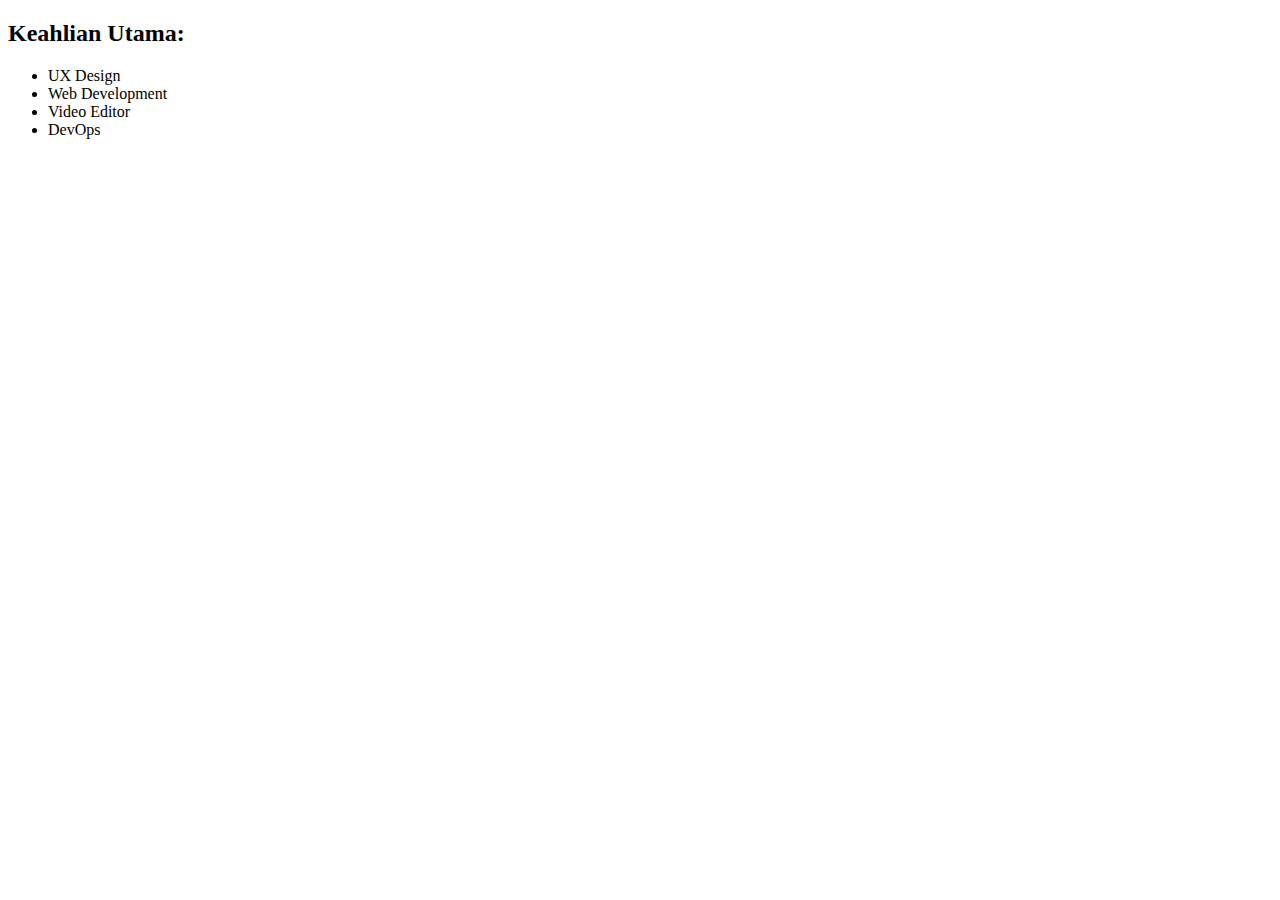
<file: ES6/index.html>
<!DOCTYPE html>
<html lang="en">
<head>
    <meta charset="UTF-8">
    <meta name="viewport" content="width=device-width, initial-scale=1.0">
    <meta http-equiv="X-UA-Compatible" content="ie-edge">
    <title>Belajar - ES6</title>
</head>

<body>

    <h2>Keahlian Utama:</h2>
    <div id="skills">

    </div>
    <script src="main.js"></script>
</body>
</html>
</file>
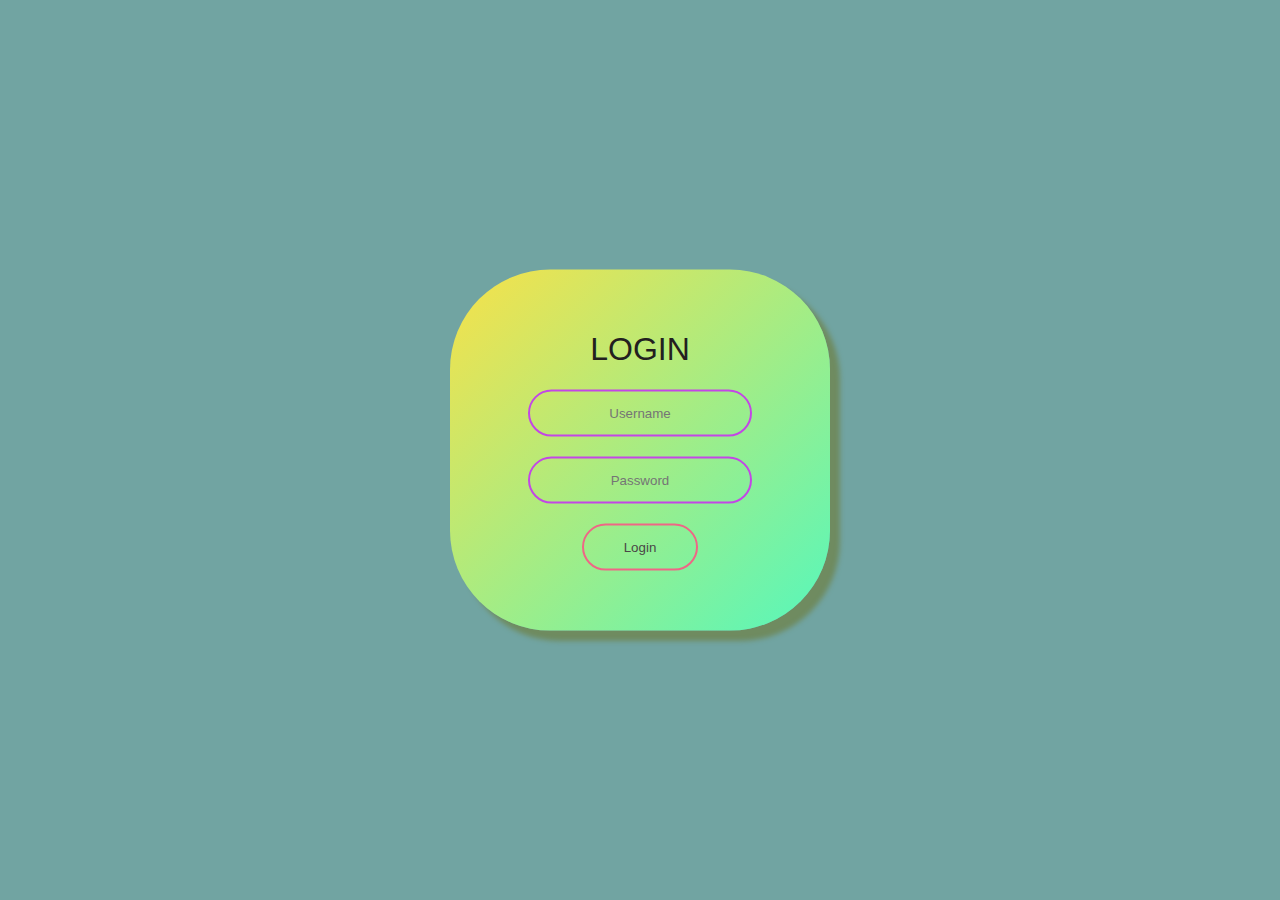
<file: Login_form/login_form.html>
<!DOCTYPE html>
<html lang="en">
<head>
  
  <!--  Meta  -->
    <meta charset="UTF-8">
    <meta name="viewport" content="width=device-width, initial-scale=1.0">
    <meta http-equiv="X-UA-Compatible" content="ie-edge">

    <title>Login Form</title>
  
  <!--  Styles  -->
    <link rel="stylesheet" type="text/css" href="login.css">
</head>
<body>
  <form class="box" action="index.html" method="post">
    <h1>Login</h1>
    <input type="text" placeholder="Username">
    <input type="password" placeholder="Password">
    <input type="button" value="Login">
  </form>
</body>
</html>
</file>
<file: Login_form/login.css>
/* Mengatur font dan background. */
body {
    margin: 0;
    padding: 0;
    background: #71a4a2;
    font-family: sans-serif;
  }
  
  /* Mengatur box nya */
  .box {
    border-radius: 100px;
    width: 300px;
    padding: 40px;
    position: absolute;
    top: 50%;
    left: 50%;
    transform: translate(-50%,-50%);
    background: #5cc2bd;
    background: linear-gradient(to bottom right, #f8e149, #56f7bc);
    text-align: center;
    box-shadow: 10px 10px 5px rgb(111, 139, 96);
  }
  
  /* "Login" teks */
  .box h1 {
    color: #231f1f;
    text-transform: uppercase;
    font-weight: 500;
  }
  
  /* Mengatur inputan */
  .box input[type = "text"],.box input[type = "password"] {
    border: 0;
    background: none;
    display: block;
    margin: 20px auto;
    text-align: center;
    border: 2px solid #c346e6;
    padding: 14px 10px;
    width: 200px;
    outline: none;
    color: white;
    border-radius: 24px;
    transition: 0.25s;
  }
  
  .box input[type = "text"]:focus, .box input[type = "password"]:focus {
    width: 280px;
    border-color: #ef6686;
  }
  
  .box input[type = "button"] {
    border: 0;
    background: none;
    display: block;
    margin: 20px auto;
    text-align: center;
    border: 2px solid #ef6686;
    padding: 14px 40px;
    outline: none;
    color: rgb(74, 70, 70);
    border-radius: 24px;
    transition: 1s;
    cursor: pointer;
  }
  
  .box input[type = "button"]:hover {
    background: #ef6686;
  }
</file>
